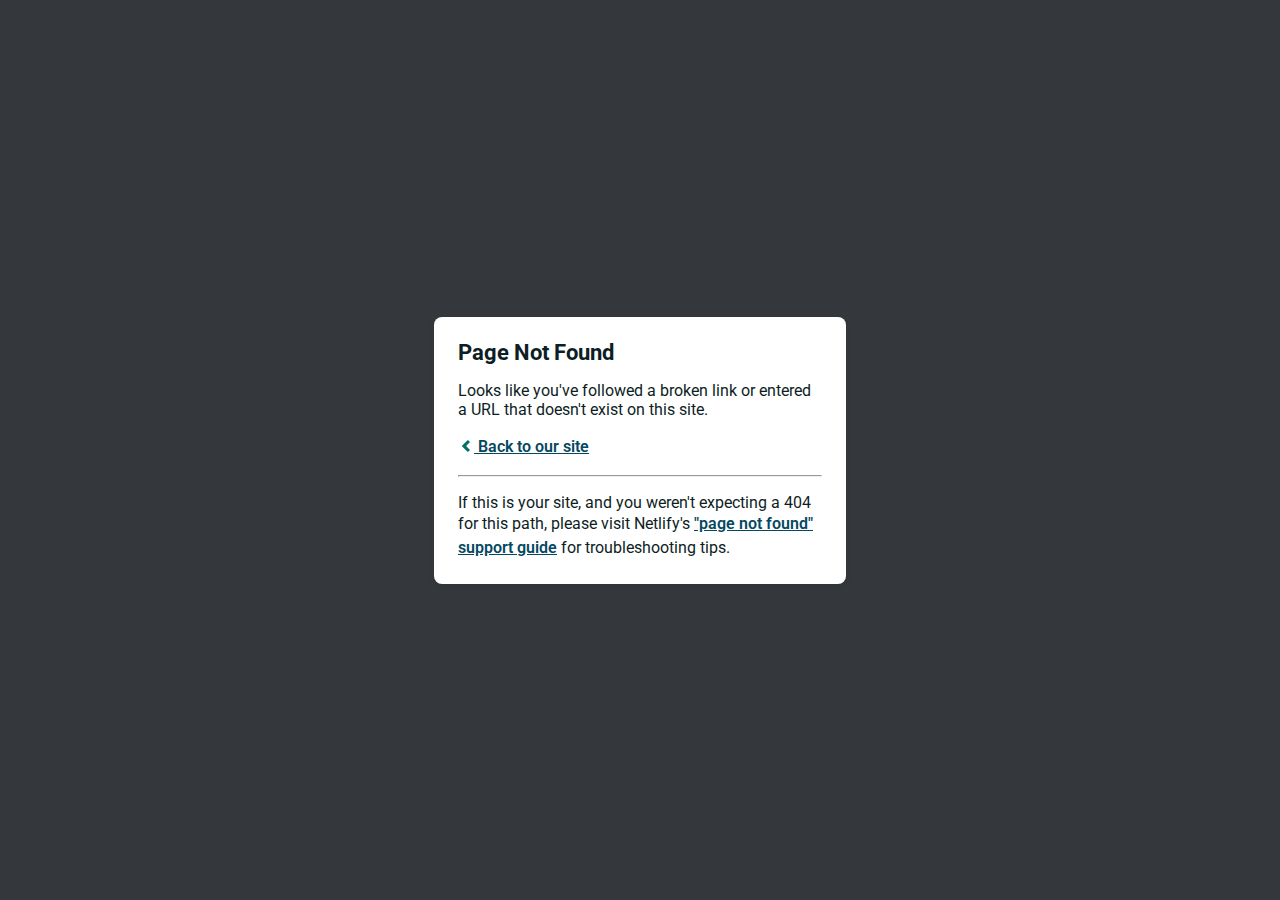
<file: logo_bg_dark.html>
<!DOCTYPE html><html><head>
    <meta charset="utf-8">
    <meta name="viewport" content="width=device-width, initial-scale=1.0, maximum-scale=1.0, user-scalable=no">

    <title>Page Not Found</title>
    <link href="https://fonts.googleapis.com/css?family=Roboto:400,700&amp;subset=latin,latin-ext" rel="stylesheet" type="text/css">
    <style>
    body {
      font-family: -apple-system, BlinkMacSystemFont, "Segoe UI", Roboto, Helvetica, Arial, sans-serif, "Apple Color Emoji", "Segoe UI Emoji", "Segoe UI Symbol";
      background: rgb(52, 56, 60);
      color: white;
      overflow: hidden;
      margin: 0;
      padding: 0;
    }

    h1 {
      margin: 0;
      font-size: 22px;
      line-height: 24px;
    }

    .main {
      position: relative;
      display: flex;
      flex-direction: column;
      align-items: center;
      justify-content: center;
      height: 100vh;
      width: 100vw;
    }

    .card {
      position: relative;
      display: flex;
      flex-direction: column;
      width: 75%;
      max-width: 364px;
      padding: 24px;
      background: white;
      color: rgb(14, 30, 37);
      border-radius: 8px;
      box-shadow: 0 2px 4px 0 rgba(14, 30, 37, .16);
    }

    a {
      margin: 0;
      font-weight: 600;
      line-height: 24px;
      color: #054861;
    }

    a svg {
      position: relative;
      top: 2px;
    }

    a:hover,
    a:focus {
      text-decoration: none;
    }

    a:hover svg path{
      fill: #007067;
    }

    p:last-of-type {
      margin-bottom: 0;
    }

    </style>
  </head>
  <body>
    <div class="main">
      <div class="card">
        <div class="header">
          <h1>Page Not Found</h1>
        </div>
        <div class="body">
          <p>Looks like you've followed a broken link or entered a URL that doesn't exist on this site.</p>
          <p>
            <a id="back-link" href="/">
              <svg xmlns="http://www.w3.org/2000/svg" width="16" height="16" viewBox="0 0 16 16">
                <path fill="#007067" d="M11.9998836,4.09370803 L8.55809517,7.43294953 C8.23531459,7.74611298 8.23531459,8.25388736 8.55809517,8.56693769 L12,11.9062921 L9.84187871,14 L4.24208544,8.56693751 C3.91930485,8.25388719 3.91930485,7.74611281 4.24208544,7.43294936 L9.84199531,2 L11.9998836,4.09370803 Z"></path>
              </svg>
              Back to our site
             </a>
          </p>
          <hr><p>If this is your site, and you weren't expecting a 404 for this path, please visit Netlify's <a href="https://answers.netlify.com/t/support-guide-i-ve-deployed-my-site-but-i-still-see-page-not-found/125?utm_source=404page&amp;utm_campaign=community_tracking">"page not found" support guide</a> for troubleshooting tips.
          </p>
        </div>
      </div>
    </div>
    <script>
      (function() {
        if (document.referrer && document.location.host && document.referrer.match(new RegExp("^https?://" + document.location.host))) {
          document.getElementById("back-link").setAttribute("href", document.referrer);
        }
      })();
    </script>
  

</body></html>
</file>
